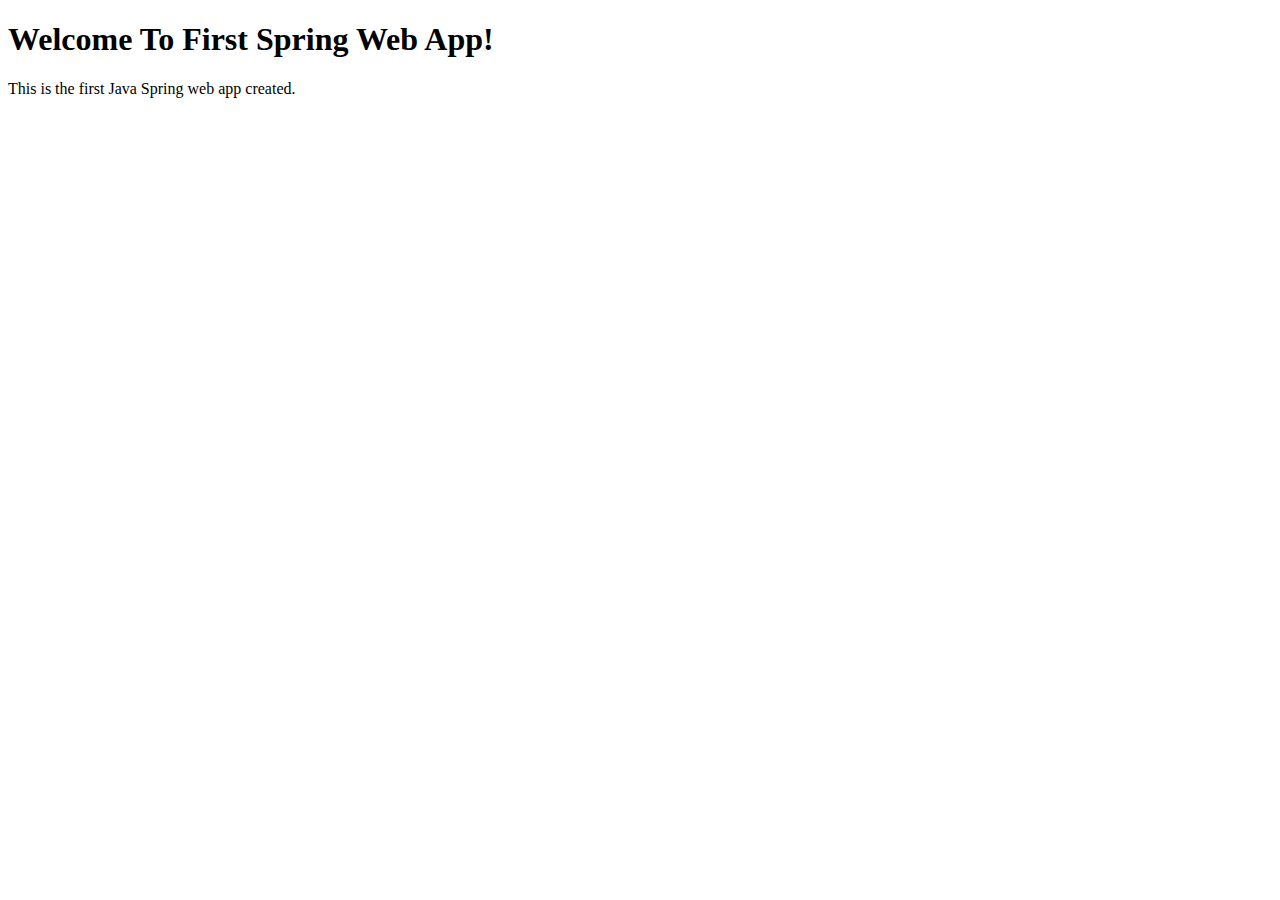
<file: spring-start-here/exercises/03.01.hello-spring-web/src/main/resources/static/home.html>
<!DOCTYPE html>
<html lang="en">
    <head>
        <meta charset="UTF-8">
        <title>Home Page</title>
    </head>
    <body>
        <h1>Welcome To First Spring Web App!</h1>
        <p>This is the first Java Spring web app created.</p>
    </body>
</html>
</file>
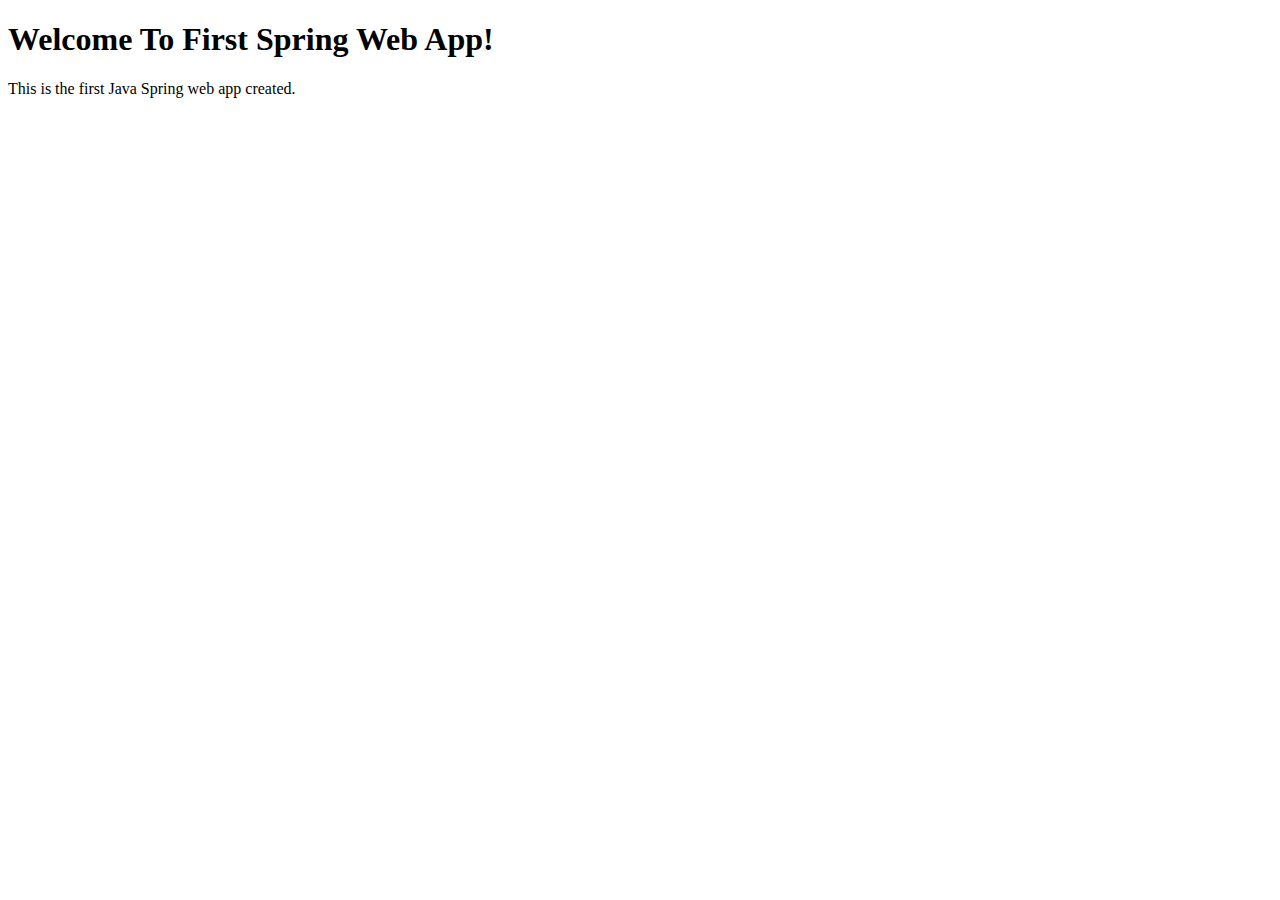
<file: spring-start-here/exercises/03.01.hello-spring-web/src/main/resources/templates/get_page.html>
<!DOCTYPE html>
<html lang="en" xmlns:th="http://www.thymeleaf.org">

<head>
    <meta charset="UTF-8">
    <title>Home Page</title>
</head>

<body>
    <h1>
        Welcome
        <span th:style="'color:' + ${color}" th:text="${username}"></span>
        To First Spring Web App!
    </h1>
    <p>This is the first Java Spring web app created.</p>
</body>

</html>
</file>
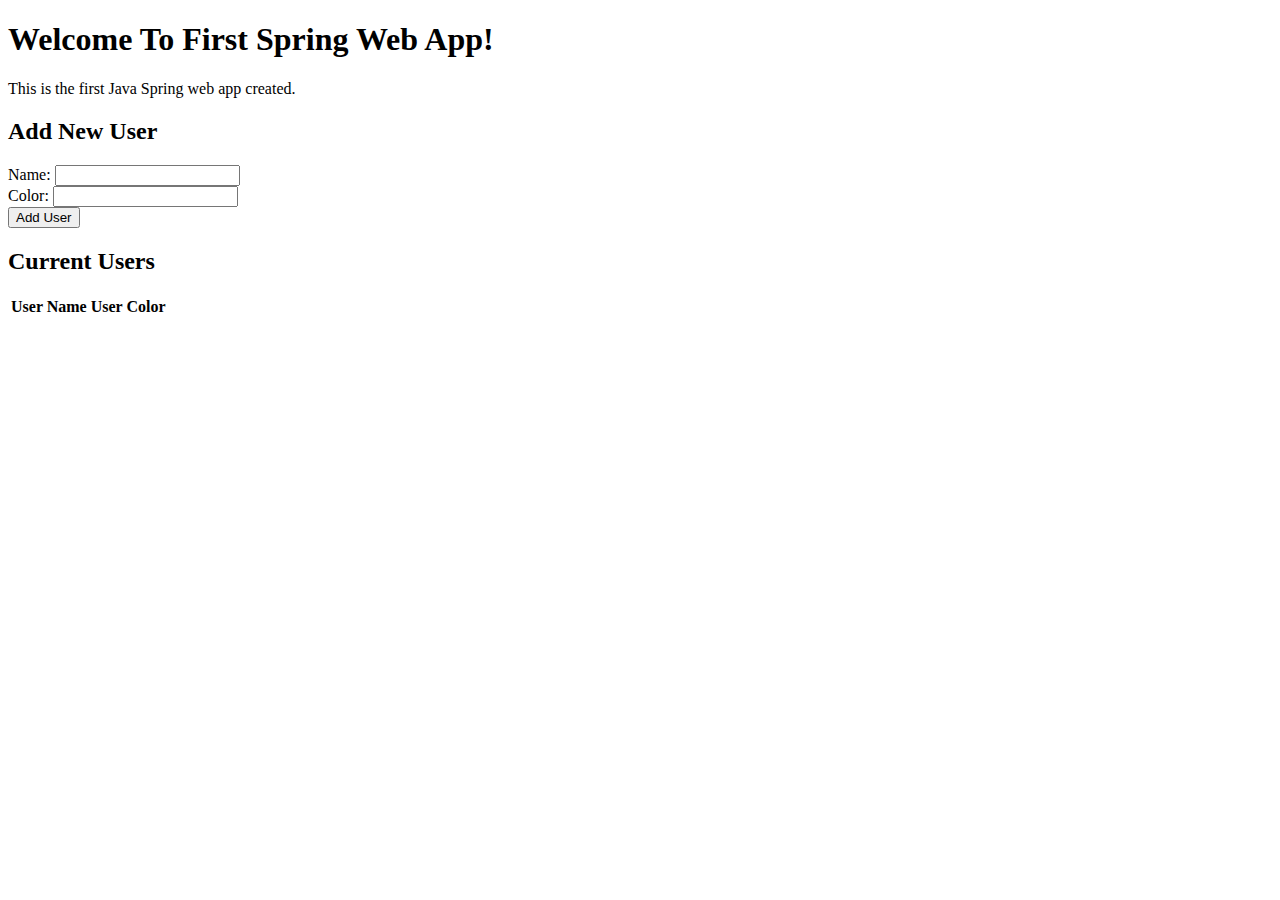
<file: spring-start-here/exercises/03.01.hello-spring-web/src/main/resources/templates/users.html>
<!DOCTYPE html>
<html lang="en" xmlns:th="http://www.thymeleaf.org">

<head>
    <meta charset="UTF-8">
    <title>Home Page</title>
</head>

<body>

    <h1>Welcome To First Spring Web App!</h1>
    <p>This is the first Java Spring web app created.</p>
    <h2>Add New User</h2>
    <form action="/users" method="post">
        Name: <input type="text" name="name"><br />
        Color: <input type="text" name="color"><br />
        <button type="submit">Add User</button>
    </form>
    <h2>Current Users</h2>
    <table>
        <tr>
            <th>User Name</th>
            <th>User Color</th>
        </tr>
        <tr th:each="u: ${users}">
            <td th:text="${u.name}"></td>
            <td th:style="'color:' + ${u.color}" th:text="${u.color}"></td>
        </tr>
    </table>
</body>

</html>
</file>
